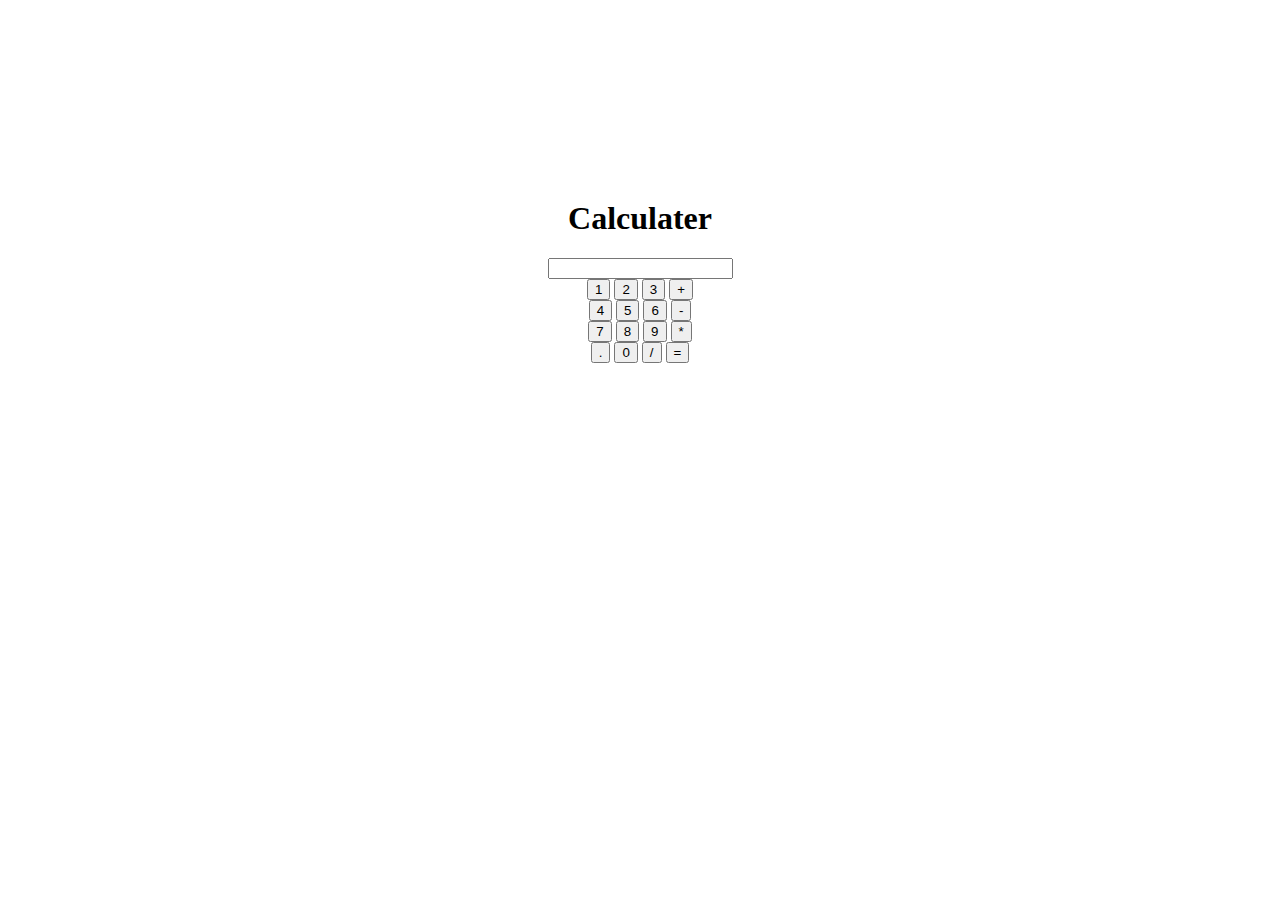
<file: class/calci.htm>
<html>
<head>
</head>
<body>
<div align=center style="margin-top:200px;">
<h1>Calculater</h1>
<form name="calci" method="get" action="calculate.php">
<input type="text" /><br />
<input type="button" value="1" name="1"/>
<input type="button" value="2" name="2"/>
<input type="button" value="3" name="3"/>
<input type="button" value="+" name="+"/><br />
<input type="button" value="4" name="4"/>
<input type="button" value="5" name="5"/>
<input type="button" value="6" name="6"/>
<input type="button" value="-" name="-"/><br />
<input type="button" value="7" name="7"/>
<input type="button" value="8" name="8"/>
<input type="button" value="9" name="9"/>
<input type="button" value="*" name="*"/><br />
<input type="button" value="." name="."/>
<input type="button" value="0" name="0"/>
<input type="button" value="/" name="/"/>
<input type="submit" value="=" name="="/>
</form>
</div>
</body>
</html>
</file>
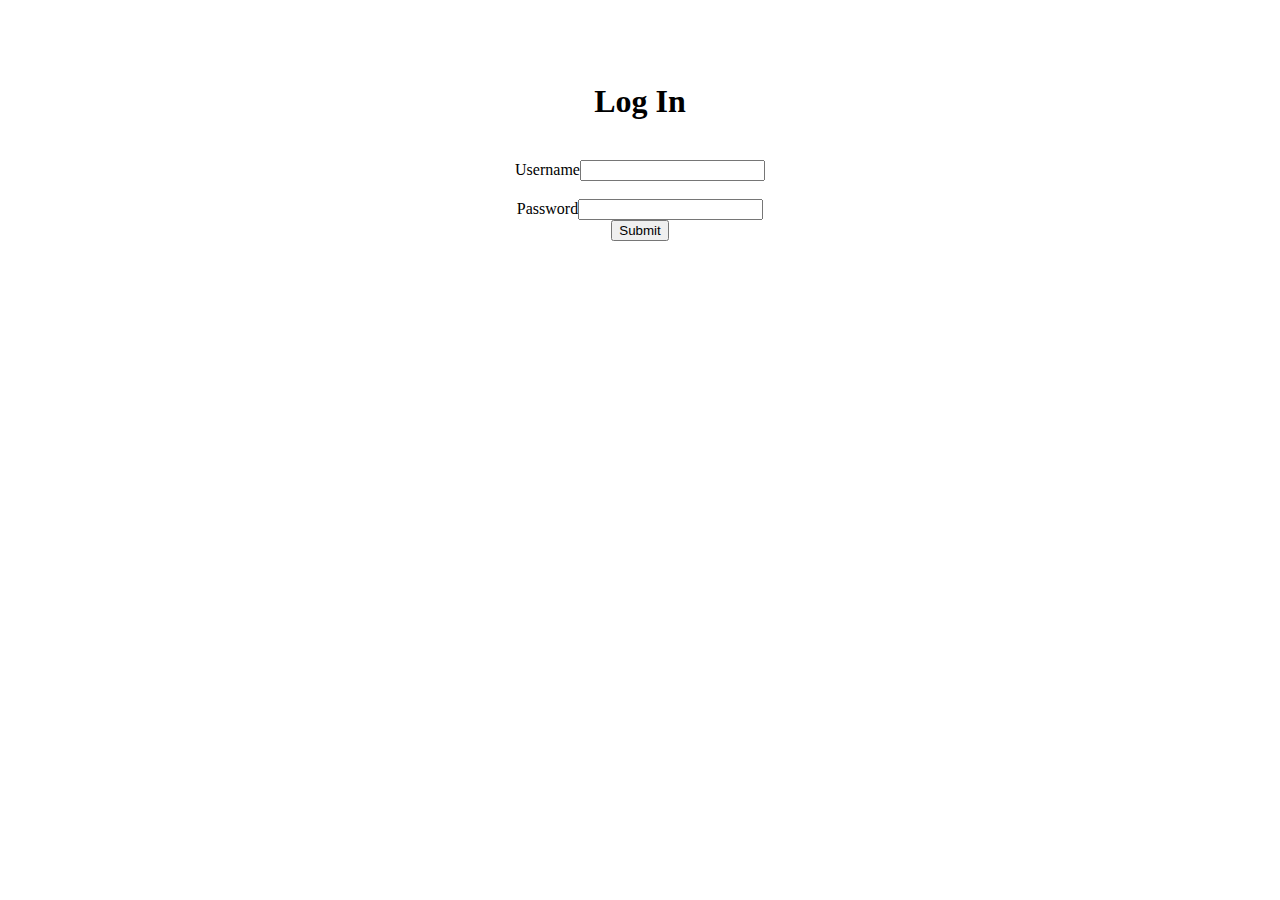
<file: class/login.htm>
<!DOCTYPE HTML>
<html>
<head>
	<meta http-equiv="content-type" content="text/html" />
	<meta name="author" content="Love4All" />

	<title>Untitled 2</title>
</head>

<body>

<div align=center ><br /><br /><br />
<form name=login action="phpform.php" method="get">
<h1>Log In</h1><br />
Username<input type="text" name="t1"/><br /><br />
Password<input type="password" name="t2"/><br />
<input  type="submit" value="Submit"/>
</form>

</div>

</body>
</html>
</file>
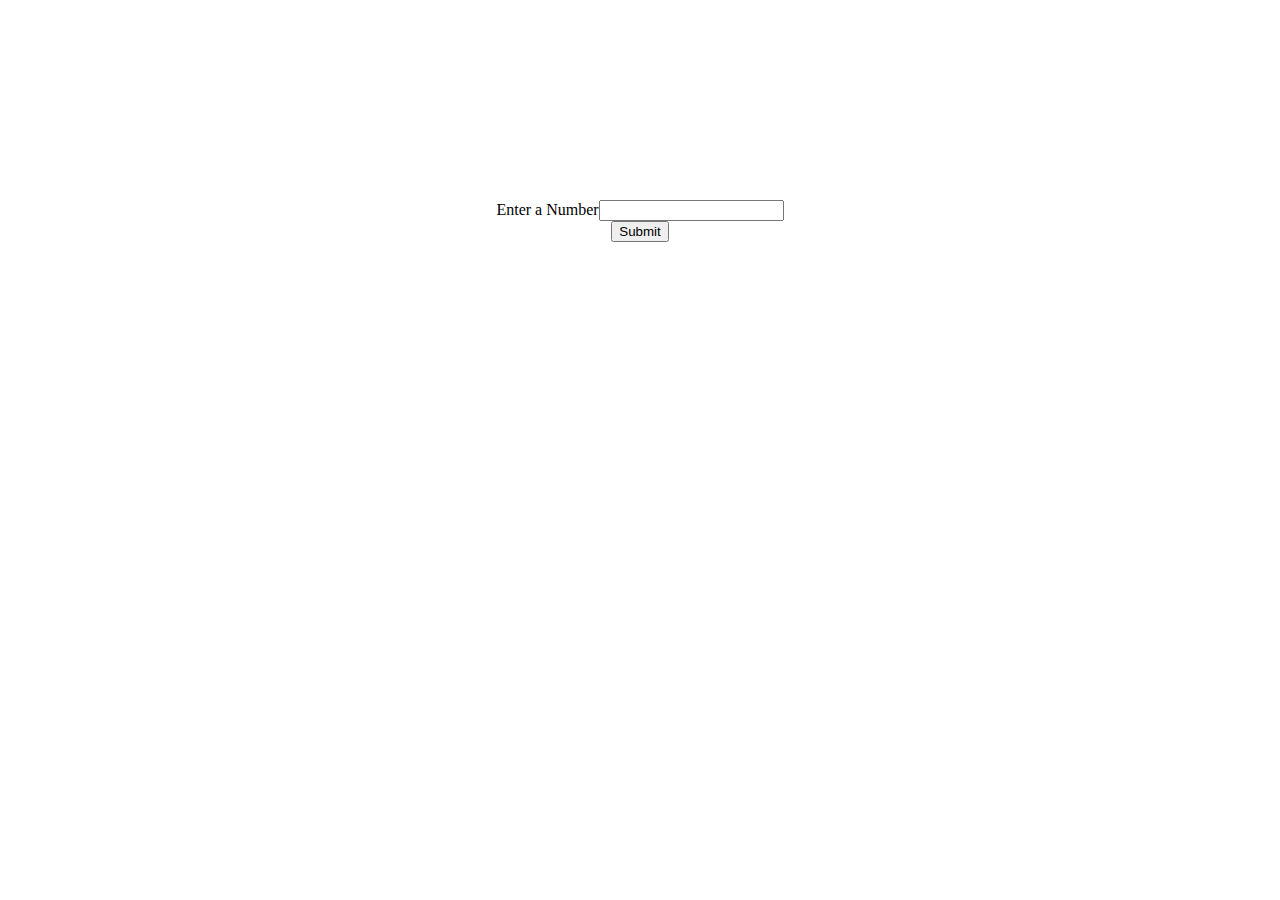
<file: class/tablephp.htm>
<!DOCTYPE HTML>
<html>
<head>
	<meta http-equiv="content-type" content="text/html" />
	<meta name="author" content="Love4All" />

	<title>Untitled 2</title>
</head>

<body>
<div align="center" style="margin-top: 200px;">
<form name="form1" action="table.php" method="get">
Enter a Number<input  type="text" name="t1"/><br />
<input  type="submit" value="Submit"/>
</form>
</div>


</body>
</html>
</file>
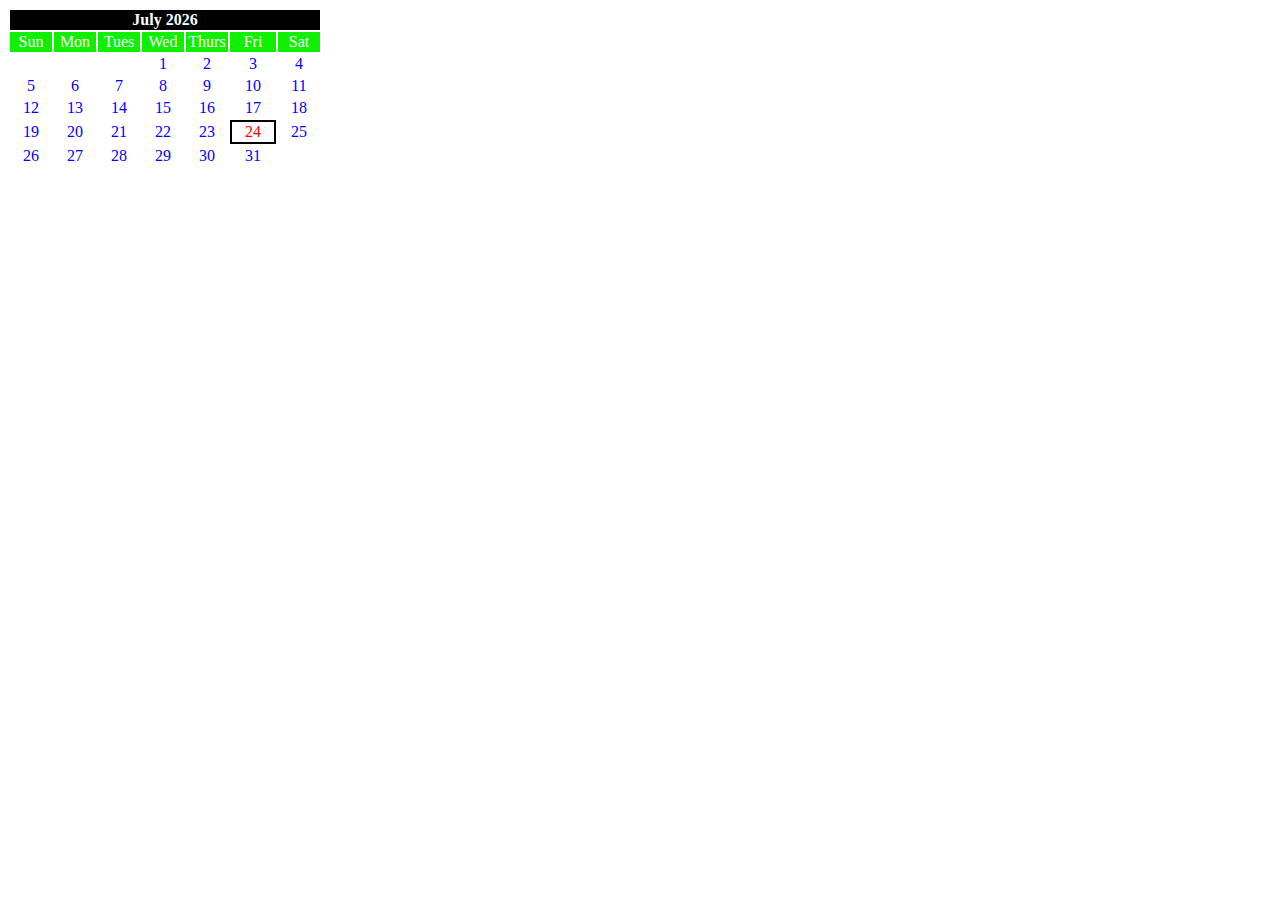
<file: xss/calender.html>
<html>
<head> 
<title>JavaScript calendar</title>
<script> 
function displayCalendar(){
 
 
 var htmlContent ="";
 var FebNumberOfDays ="";
 var counter = 1;
 
 
 var dateNow = new Date();
 var month = dateNow.getMonth();

 var nextMonth = month+1; //+1; //Used to match up the current month with the correct start date.
 var prevMonth = month -1;
 var day = dateNow.getDate();
 var year = dateNow.getFullYear();
 
 
 //Determing if February (28,or 29)  
 if (month == 1){
    if ( (year%100!=0) && (year%4==0) || (year%400==0)){
      FebNumberOfDays = 29;
    }else{
      FebNumberOfDays = 28;
    }
 }
 
 
 // names of months and week days.
 var monthNames = ["January","February","March","April","May","June","July","August","September","October","November", "December"];
 var dayNames = ["Sunday","Monday","Tuesday","Wednesday","Thrusday","Friday", "Saturday"];
 var dayPerMonth = ["31", ""+FebNumberOfDays+"","31","30","31","30","31","31","30","31","30","31"]
 
 
 // days in previous month and next one , and day of week.
 var nextDate = new Date(nextMonth +' 1 ,'+year);
 var weekdays= nextDate.getDay();
 var weekdays2 = weekdays
 var numOfDays = dayPerMonth[month];
     
 
 
 
 // this leave a white space for days of pervious month.
 while (weekdays>0){
    htmlContent += "<td class='monthPre'></td>";
 
 // used in next loop.
     weekdays--;
 }
 
 // loop to build the calander body.
 while (counter <= numOfDays){
 
     // When to start new line.
    if (weekdays2 > 6){
        weekdays2 = 0;
        htmlContent += "</tr><tr>";
    }
 
 
 
    // if counter is current day.
    // highlight current day using the CSS defined in header.
    if (counter == day){
        htmlContent +="<td class='dayNow'  onMouseOver='this.style.background=\"#FF0000\"; this.style.color=\"#FFFFFF\"' "+
        "onMouseOut='this.style.background=\"#FFFFFF\"; this.style.color=\"#00FF00\"'>"+counter+"</td>";
    }else{
        htmlContent +="<td class='monthNow' onMouseOver='this.style.background=\"#FF0000\"'"+
        " onMouseOut='this.style.background=\"#FFFFFF\"'>"+counter+"</td>";    
 
    }
    
    weekdays2++;
    counter++;
 }
 
 
 
 // building the calendar html body.
 var calendarBody = "<table class='calendar'> <tr class='monthNow'><th colspan='7'>"
 +monthNames[month]+" "+ year +"</th></tr>";
 calendarBody +="<tr class='dayNames'>  <td>Sun</td>  <td>Mon</td> <td>Tues</td>"+
 "<td>Wed</td> <td>Thurs</td> <td>Fri</td> <td>Sat</td> </tr>";
 calendarBody += "<tr>";
 calendarBody += htmlContent;
 calendarBody += "</tr></table>";
 // set the content of div .
 document.getElementById("calendar").innerHTML=calendarBody;
 
}
</script> 
</head> 
 
<body onload="displayCalendar()"> 
 
<div id="calendar"></div> 
</body> 
<style> 
.monthPre{
 color: gray;
 text-align: center;
}
.monthNow{
 color: blue;
 text-align: center;
}
.dayNow{
 border: 2px solid black;
 color: #FF0000;
 text-align: center;
}
.calendar td{
 htmlContent: 2px;
 width: 40px;
}
.monthNow th{
 background-color: #000000;
 color: #FFFFFF;
 text-align: center;
}
.dayNames{
 background: #0FF000;
 color: #FFFFFF;
 text-align: center;
}
 
</style> 
</html>
</file>
